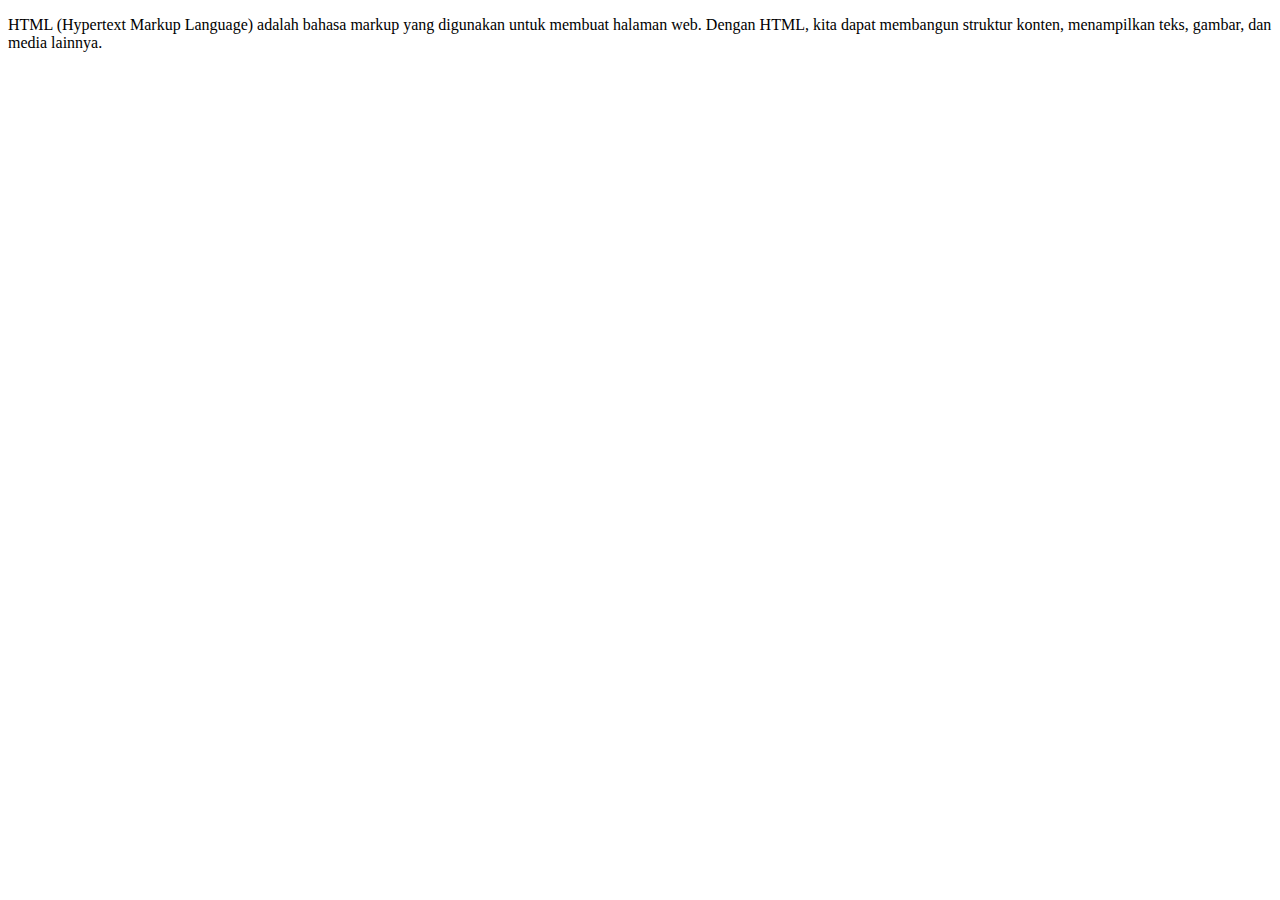
<file: pages/paragraph.html>
<!-- paragraph.html -->
<!DOCTYPE html>
<html>
<head>
    <title>Artikel Mengenai HTML - Paragraf</title>
</head>
<body>
    <p>HTML (Hypertext Markup Language) adalah bahasa markup yang digunakan untuk membuat halaman web. Dengan HTML, kita dapat membangun struktur konten, menampilkan teks, gambar, dan media lainnya.</p>
</body>
</html>
</file>
